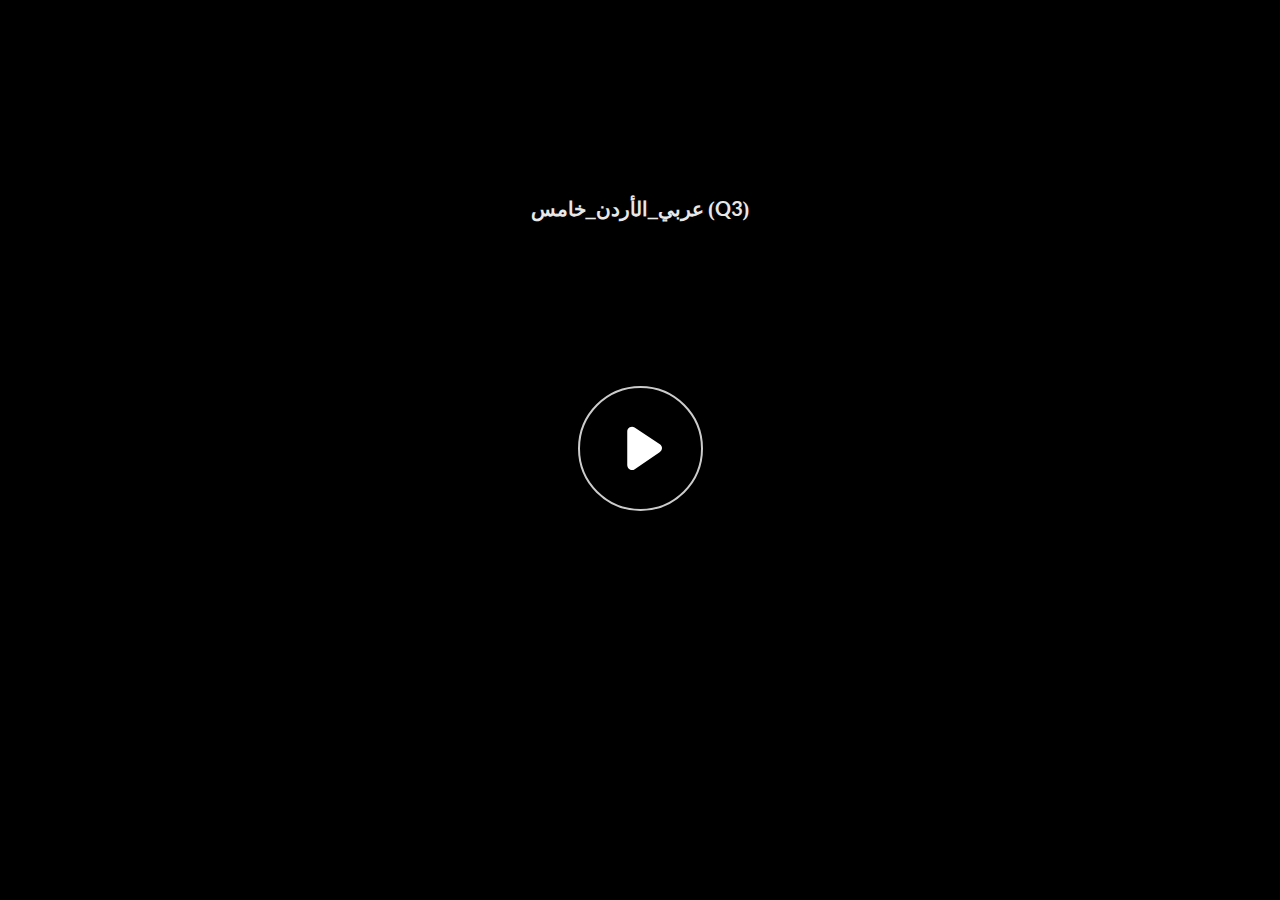
<file: index.html>
﻿<!doctype html>
<html lang="en-US">
<head>
  <meta charset="utf-8">
  <!-- Created using Storyline 360 - http://www.articulate.com  -->
  <!-- version: 3.69.28997.0 -->
  <title>&#1593;&#1585;&#1576;&#1610;_&#1575;&#1604;&#1571;&#1585;&#1583;&#1606;_&#1582;&#1575;&#1605;&#1587; (Q3)</title>
  <meta http-equiv="x-ua-compatible" content="IE=edge"/>
  <meta name="viewport" content="width=device-width,initial-scale=1,user-scalable=no,shrink-to-fit=no,minimal-ui"/>
  <meta name="apple-mobile-web-app-capable" content="yes"/>
  <style>
    html, body { height: 100%; padding: 0; margin: 0 }
    #app { height: 100%; width: 100%; }
  </style>

  <script>
    window.DS = {};
    window.globals = {
      DATA_PATH_BASE: '',
      HAS_FRAME: true,
      HAS_SLIDE: true,

      lmsPresent: false,
      tinCanPresent: false,
      cmi5Present: false,
      aoSupport: false,
      scale: 'noscale',
      captureRc: false,
      browserSize: 'optimal',
      bgColor: '#282828',
      features: 'AccessibleVideo,ConnectionMessages,FullScreenToggle,InsertSvgPicture,LayerPresentAsDialog,MultipleQuizTracking,UpdatedThemeEditor',
      themeName: 'unified',
      preloaderColor: '#FFFFFF',
      suppressAnalytics: false,
      productChannel: 'stable',
      publishSource: 'storyline',
      aid: 'aid|b421d26d-fbc6-42c6-bcc0-f542d4e791cf',
      cid: '2707aed6-4b49-4755-90b6-5f790201bb14',
      playerVersion: '3.69.28997.0',
      publishTimestamp: '2022-12-06T14:17:18.9025159Z',
      maxIosVideoElements: 10,
      connectionSettings: { message: 'You%20are%20offline.%20Trying%20to%20reconnect...', useDarkTheme: false },

      
      parseParams: function(qs) {
        if (window.globals.parsedParams != null) {
          return window.globals.parsedParams;
        }
        qs = (qs || window.location.search.substr(1)).split('+').join(' ');
        var params = {},
            tokens,
            re = /[?&]?([^=]+)=([^&]*)/g;

        while (tokens = re.exec(qs)) {
          params[decodeURIComponent(tokens[1]).trim()] =
            decodeURIComponent(tokens[2]).trim();
        }
        window.globals.parsedParams = params;
        return params;
      }

    };
  </script>
  <script>
    var isIe11 = ('ActiveXObject' in window || window.MSBlobBuilder != null)
      && window.msCrypto != null && !window.ActiveXObject;
    if (isIe11) {
      window.globals.unsupportedBrowser = true;
      document.write(atob('[base64]'));
    }
  </script>
  
  <script>window.THREE = { };</script>
  
</head>
<body style="background: #282828" class="cs-HTML theme-unified">
  <!-- 360 -->
  <script>!function(e){var i=/iPhone/i,o=/iPod/i,n=/iPad/i,t=/(?=.*\bAndroid\b)(?=.*\bMobile\b)/i,d=/Android/i,s=/(?=.*\bAndroid\b)(?=.*\bSD4930UR\b)/i,b=/(?=.*\bAndroid\b)(?=.*\b(?:KFOT|KFTT|KFJWI|KFJWA|KFSOWI|KFTHWI|KFTHWA|KFAPWI|KFAPWA|KFARWI|KFASWI|KFSAWI|KFSAWA)\b)/i,r=/IEMobile/i,h=/(?=.*\bWindows\b)(?=.*\bARM\b)/i,a=/BlackBerry/i,l=/BB10/i,p=/Opera Mini/i,f=/(CriOS|Chrome)(?=.*\bMobile\b)/i,u=/(?=.*\bFirefox\b)(?=.*\bMobile\b)/i,c=new RegExp("(?:Nexus 7|BNTV250|Kindle Fire|Silk|GT-P1000)","i"),w=function(e,i){return e.test(i)},A=function(e){var A=e||navigator.userAgent,v=A.split("[FBAN");if(void 0!==v[1]&&(A=v[0]),this.apple={phone:w(i,A),ipod:w(o,A),tablet:!w(i,A)&&w(n,A),device:w(i,A)||w(o,A)||w(n,A)},this.amazon={phone:w(s,A),tablet:!w(s,A)&&w(b,A),device:w(s,A)||w(b,A)},this.android={phone:w(s,A)||w(t,A),tablet:!w(s,A)&&!w(t,A)&&(w(b,A)||w(d,A)),device:w(s,A)||w(b,A)||w(t,A)||w(d,A)},this.windows={phone:w(r,A),tablet:w(h,A),device:w(r,A)||w(h,A)},this.other={blackberry:w(a,A),blackberry10:w(l,A),opera:w(p,A),firefox:w(u,A),chrome:w(f,A),device:w(a,A)||w(l,A)||w(p,A)||w(u,A)||w(f,A)},this.seven_inch=w(c,A),this.any=this.apple.device||this.android.device||this.windows.device||this.other.device||this.seven_inch,this.phone=this.apple.phone||this.android.phone||this.windows.phone,this.tablet=this.apple.tablet||this.android.tablet||this.windows.tablet,"undefined"==typeof window)return this},v=function(){var e=new A;return e.Class=A,e};"undefined"!=typeof module&&module.exports&&"undefined"==typeof window?module.exports=A:"undefined"!=typeof module&&module.exports&&"undefined"!=typeof window?module.exports=v():"function"==typeof define&&define.amd?define("isMobile",[],e.isMobile=v()):e.isMobile=v()}(this);
    window.isMobile.apple.tablet = window.isMobile.apple.tablet ||
      (navigator.platform === 'MacIntel' && navigator.maxTouchPoints > 1);
    window.isMobile.apple.device = window.isMobile.apple.device || window.isMobile.apple.tablet;
    window.isMobile.tablet = window.isMobile.tablet || window.isMobile.apple.tablet;
    window.isMobile.any = window.isMobile.any || window.isMobile.apple.tablet;
  </script>

  <div id="focus-sink" tabindex="-1"></div>

  <div id="preso"></div>
  <script>
    (function() {

      var classTypes = [ 'desktop', 'mobile', 'phone', 'tablet' ];

      var addDeviceClasses = function(prefix, testObj) {
        var curr, i;
        for (i = 0; i < classTypes.length; i++) {
          curr = classTypes[i];
          if (testObj[curr]) {
            document.body.classList.add(prefix + curr);
          }
        }
      };

      var params = window.globals.parseParams(),
          isDevicePreview = params.devicepreview === '1',
          isPhoneOverride = params.deviceType === 'phone' || (isDevicePreview && params.phone == '1'),
          isTabletOverride = (params.deviceType === 'tablet' || isDevicePreview) && !isPhoneOverride,
          isMobileOverride = isPhoneOverride || isTabletOverride;

      var deviceView = {
        desktop: !window.isMobile.any && !isMobileOverride,
        mobile: window.isMobile.any || isMobileOverride,
        phone: isPhoneOverride || (window.isMobile.phone && !isTabletOverride),
        tablet: isTabletOverride || window.isMobile.tablet
      };

      window.globals.deviceView = deviceView;
      window.isMobile.desktop = !window.isMobile.any;
      window.isMobile.mobile = window.isMobile.any;

      addDeviceClasses('view-', deviceView);

    })();
  </script>
  
  <script src='story_content/user.js' type=text/javascript></script>
  <div class="slide-loader"></div>

  <script>
    var doc = document, loader = doc.body.querySelector('.slide-loader'); [ 1, 2, 3 ].forEach(function(n) { var d = doc.createElement('div'); d.style.backgroundColor = window.globals.preloaderColor; d.classList.add('mobile-loader-dot'); d.classList.add('dot' + n); loader.appendChild(d); });
  </script>

  <div class="mobile-load-title-overlay" style="display: none">
    <div class="mobile-load-title">&#1593;&#1585;&#1576;&#1610;_&#1575;&#1604;&#1571;&#1585;&#1583;&#1606;_&#1582;&#1575;&#1605;&#1587; (Q3)</div>
  </div>

  <div class="mobile-chrome-warning"></div>

  
<style>
  .warn-connection-dialog {
    display: none;
    background: transparent;
    pointer-events: none;
    position: fixed;
    left: 0;
    top: 0;
    width: 100%;
    height: 100%;
    z-index: 999;
  }

  .warn-connection-content {
    border-radius: 4px;
    background: white;
    border: 1px solid #E7E7E7;
    color: #333333;
    box-shadow: 0 2px 4px rgba(0, 0, 0, 0.25);
    transition: all 150ms ease-out;
    position: absolute;
    white-space: nowrap;
  }

  .view-phone.is-landscape .warn-connection-content {
    left: 23px;
    bottom: 23px;
  }

  .view-tablet.is-landscape .warn-connection-content {
    left: 50%;
    top: 20px;
    transform: translateX(-50%);
  }

  .is-portrait .warn-connection-content {
    transform: translate(-50%, calc(-100% - 15px));
  }

  .warn-connection-content p {
    display: inline-block;
    margin: 0 8px 0 0;
    line-height: 33px;
    font-size: 11px;
  }

  .warn-connection-content svg {
    position: relative;
    vertical-align: middle;
    margin: 0 2px 2px 8px;
  }

  .view-desktop .warn-connection-content {
    left: 1.5em;
    bottom: 1.5em;
  }

  .view-desktop .warn-connection-content p {
    font-size: 1.1em;
  }

  .is-offline .warn-connection-dialog {
    display: block;
  }

  .is-offline .cs-panel * {
    pointer-events: none !important;
  }

  .is-offline .cs-panel {
    pointer-events: all !important;
  }

  .is-offline #nav-controls * {
    pointer-events: none !important;
  }

  .is-offline #nav-controls {
    pointer-events: all !important;
  }
</style>

<div class="warn-connection-dialog">
  <div class="warn-connection-content">
    <svg width="17" height="15" viewBox="0 0 17 15" xmlns="http://www.w3.org/2000/svg">
      <path fill="#8F0000" stroke="white" d="M16.07,12.98 L15.88,12.23 L9.51,1.21 C8.97,0.26,7.6,0.26,7.06,1.21 L0.69,12.23 C0.15,13.16,0.81,14.36,1.91,14.36 H14.65 C15.47,14.36,16.05,13.7,16.07,12.98 Z"/>
      <path fill="white" stroke="white" d="M8.58,5.5 C8.35,5.28,8.5,5.35,8.21,5.32 C8.09,5.35,7.97,5.49,7.96,5.67 C7.97,5.79,7.98,5.92,7.98,6.04 L7.98,6.04 C7.99,6.17,8,6.31,8.01,6.43 L8.01,6.44 C8.03,6.92,8.06,7.41,8.09,7.9 L8.09,7.9 C8.12,8.39,8.14,8.88,8.17,9.37 C8.17,9.39,8.18,9.42,8.2,9.44 C8.23,9.46,8.25,9.47,8.28,9.47 C8.31,9.47,8.34,9.46,8.35,9.44 C8.37,9.43,8.38,9.4,8.39,9.35 L8.39,9.34 C8.39,9.24,8.4,9.15,8.4,9.05 L8.4,9.05 C8.41,8.96,8.41,8.86,8.42,8.75 C8.43,8.44,8.45,8.12,8.47,7.81 L8.47,7.81 C8.49,7.49,8.51,7.18,8.53,6.87 C8.55,6.46,8.56,6.05,8.59,5.64 L8.6,5.62 C8.6,5.57,8.59,5.53,8.58,5.5 L8.21,5.32 Z"/>
      <circle fill="white" stroke="white" cx="8.3" cy="11.35" r="0.3"/>
    </svg>
    <p>You are offline. Trying to reconnect...</p>
  </div>
</div>

<script>
  (function() {
    window.DS.connection = {
      warningShown: false,
      assets: {},
      loadingAssetGroup: false,
      retryDelay: 500
    };

    // @TODO this is POC code and can be cleaned up a bit more if we move forward
    // with the feature



    // The `window.globals.features` variable must be set in `webpack.dev.config` when testing locally - it is not enough
    // to have it in the data - but it must be set there as well.
    var useConnectionMessages = window.AbortController != null &&
      window.location.protocol != 'file:' &&
      window.globals.features.indexOf('ConnectionMessages') != -1;

    window.DS.connection.useConnectionMessages = useConnectionMessages

    var assetCount = 0;
    var checkLoadedId;
    var connectionSettings = window.globals.connectionSettings;

    if (useConnectionMessages && connectionSettings != null) {
      var contentEl = document.querySelector('.warn-connection-content');
      var messageEl = contentEl.querySelector('p')

      if (connectionSettings.useDarkTheme) {
        contentEl.style.borderColor = '#BABBBA';
        contentEl.style.backgroundColor = '#282828';
        contentEl.style.color = '#FFFFFF';
      }

      if (connectionSettings.message != null) {
        messageEl.textContent = window.decodeURIComponent(connectionSettings.message);
      }
    }

    function checkAssetsReady() {
      for (var i in DS.connection.assets) {
        if (!DS.connection.assets[i].success) {
          return false;
        }
      }
      return true;
    }

    function stopAssetGroup() {
      if (!useConnectionMessages) { return; }

      assetCount = 0;

      DS.connection.oldAssetGroup = DS.connection.assets;
      DS.connection.assets = {};
      DS.connection.loadingAssetGroup = false;
      clearInterval(checkLoadedId);
    }

    function startAssetGroup() {
      if (!useConnectionMessages) { return; }
      var ticks = 0;
      clearInterval(checkLoadedId);
      checkLoadedId = setInterval(function() {
        var loaded = 0;
        if (assetCount === 0 && loaded === 0) {
          clearInterval(checkLoadedId);
          return;
        }

        for (var i in DS.connection.assets) {
          if (DS.connection.assets[i].success) {
            loaded++;
          }
        }

        if (assetCount === loaded && checkAssetsReady()) {
          for (var i in DS.connection.assets) {
            if (DS.connection.assets[i].action) {
              DS.connection.assets[i].action();
            }
          }
          hideWarning();
          stopAssetGroup();
        }
      }, 100)
    }

    function requiredAsset(url, action, retry, type) {
      if (!useConnectionMessages) { return; }
      if (DS.connection.assets[url]) { return; }

      DS.connection.assets[url] = {
        success: false, action: action, retry: retry, type: type
      };
      assetCount = Object.keys(DS.connection.assets).length;
      if (!DS.connection.loadingAssetGroup) {
        startAssetGroup();
      }
      DS.connection.loadingAssetGroup = true;
    }

    function assetLoaded(url) {
      if (!useConnectionMessages) { return; }
      if (DS.connection.assets[url]) {
        DS.connection.assets[url].success = true;
      }
    }

    function assetFailed(url) {
      if (!useConnectionMessages) { return; }
      if (!DS.connection.assets[url]) {
        if (/\.js$/.test(url)) {
          setTimeout(function() {
            if (DS.connection.lastSlideLoaded != null) {
              DS.connection.lastSlideLoaded();
            }
          }, DS.connection.retryDelay);
        }
        return;
      }
      if (!DS.connection.warningShown) { showWarning(); }
      if (DS.connection.assets[url].retry) {
        setTimeout(function() {
          if (!DS.connection.assets[url].success) {
            DS.connection.assets[url].retry()
          }
        }, DS.connection.retryDelay);
      }
    }

    function hideWarning() {
      document.body.classList.remove('is-offline');
      DS.connection.warningShown = false;
    }
    DS.connection.hideWarning = hideWarning

    function showWarning(btn) {
      document.body.classList.add('is-offline')
      DS.connection.warningShown = true;
      updateWarningPosition();
    }

    function updateWarningPosition() {
      if (!DS.connection.warningShown) {
        return;
      }

      var isPortrait = document.body.classList.contains('is-portrait');
      var warningEl = document.querySelector('.warn-connection-content');

      if (isPortrait) {
        var slide = document.querySelector('.primary-slide');
        var slideRect = slide.getBoundingClientRect();

        warningEl.style.top = `${slideRect.top}px`
        warningEl.style.left = `${slideRect.left + slideRect.width / 2}px`
      } else {
        warningEl.style.top = null;
        warningEl.style.left = null;
      }

      window.requestAnimationFrame(updateWarningPosition);
    }

    // these will all be noops if the feature flag isn't set in
    // the data and `window.globals.features`
    DS.connection.requiredAsset = requiredAsset;
    DS.connection.assetLoaded = assetLoaded;
    DS.connection.assetFailed = assetFailed;
    DS.connection.stopAssetGroup = stopAssetGroup;
    DS.connection.startAssetGroup = startAssetGroup;
  })();
</script>


  <script>
    
    if (window.autoSpider && window.vInterfaceObject) {
      document.querySelector('.mobile-load-title-overlay').style.display = 'none';
    }
  </script>

  

  <link rel="stylesheet" href="html5/data/css/output.min.css" data-noprefix/>
</body>
<script src="html5/lib/scripts/bootstrapper.min.js"></script>
</html>
</file>
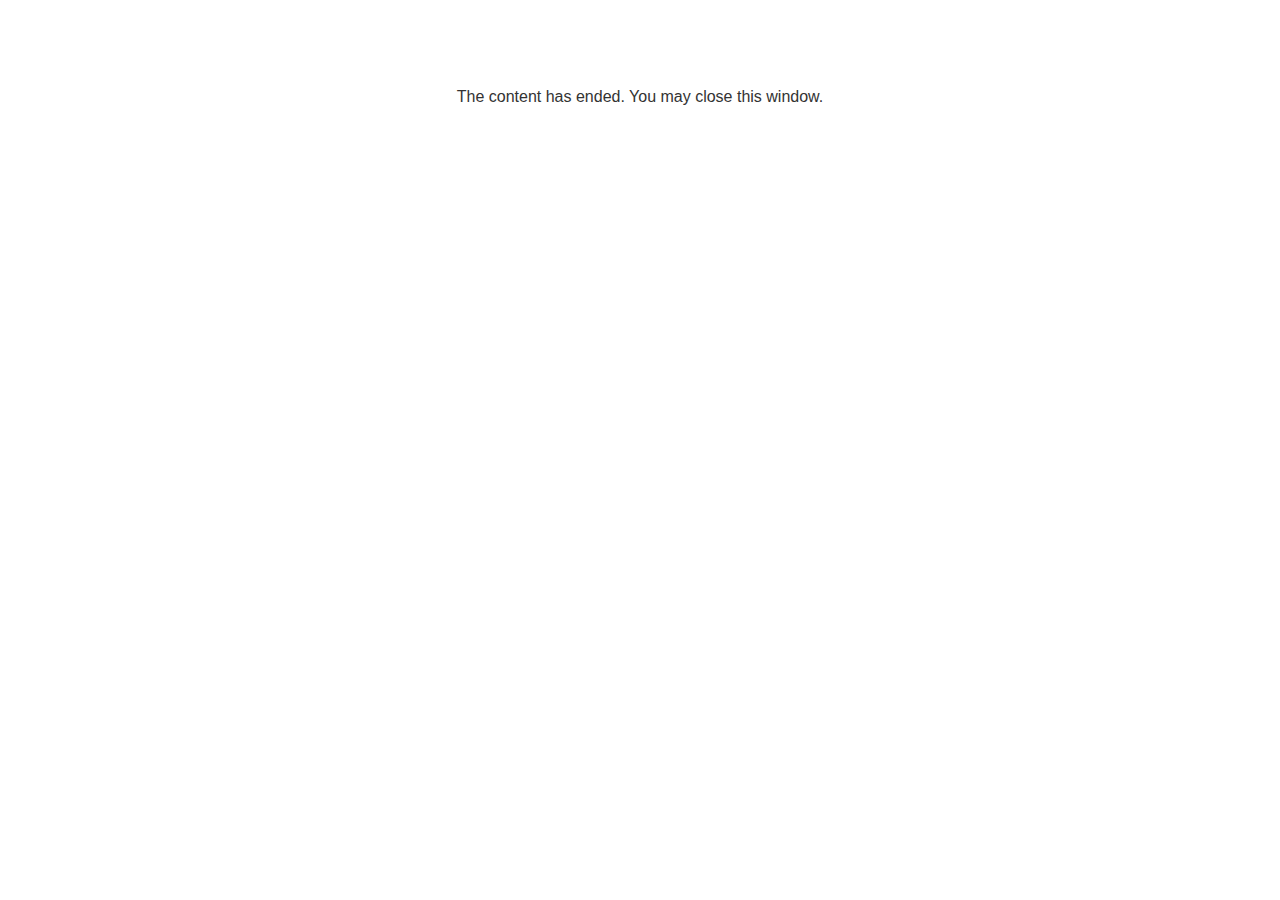
<file: lms/goodbye.html>
<!doctype html>
<html>
<body style="background-color: #ffffff;">

<p role="alert" style="color: #333333;font-family: Lato, articulate, tahoma, arial;font-size: medium;text-align: center;">
<br><br><br><br>
The content has ended. You may close this window.
</p>

</body>
</html>
</file>
<file: html5/data/css/output.min.css>
@font-face {
  font-family: 'LatoBold Charset1_ Bold076EAF02';
  src: url('[data-uri]');
  font-style: normal;
  font-weight: normal;
}
@font-face {
  font-family: 'Lato Charset1_ 5pTLWoqqEF81578C';
  src: url('[data-uri]');
  font-style: normal;
  font-weight: normal;
}
@font-face {
  font-family: 'Dubai Charset1_ 5uNOXj69D89839E';
  src: url('[data-uri]');
  font-style: normal;
  font-weight: normal;
}
@font-face {
  font-family: 'DubaiBold Charset1_Bold1CC80B4C';
  src: url('[data-uri]');
  font-style: normal;
  font-weight: normal;
}
@font-face {
  font-family: 'Dubai Charset0_v8wz5Y8k741D6E07';
  src: url('[data-uri]');
  font-style: normal;
  font-weight: normal;
}
@font-face {
  font-family: 'DubaiBold Charset0_BoldD2773439';
  src: url('[data-uri]');
  font-style: normal;
  font-weight: normal;
}
.cs-HTML {
  background: rgba(40, 40, 40, 1);
}
.cs-npnxnanbnsnfns00000000001 .cs-infopanel  {
  box-shadow: 0 1px 0 rgba(0, 0, 0, 0);
  background: rgba(255, 255, 255, 1);
}
.cs-npnxnanbnsnfns00000000001 .cs-infopanel .cs-link {
  color: rgba(186, 187, 186, 1);
}
.cs-npnxnanbnsnfns00000000001 .cs-infopanel .cs-link:hover {
  color: rgba(255, 255, 255, 1);
}
.cs-npnxnanbnsnfns00000000001 .cs-infopanel .cs-name {
  color: rgba(68, 68, 68, 1);
}
.cs-npnxnanbnsnfns00000000001 .cs-infopanel .cs-title {
  color: rgba(153, 153, 153, 1);
}
.cs-npnxnanbnsnfns00000000001 .cs-infopanelpopup  {
  box-shadow: 0 1px 0 rgba(0, 0, 0, 0);
  background: rgba(0, 0, 0, 0);
}
.cs-npnxnanbnsnfns00000000001 .cs-infopanelpopup .cs-link {
  color: rgba(255, 0, 0, 1);
}
.cs-npnxnanbnsnfns00000000001 .cs-infopanelpopup .cs-link:hover {
  color: rgba(255, 255, 255, 1);
}
.cs-npnxnanbnsnfns00000000001 .cs-infopanelpopup .cs-name {
  color: rgba(255, 255, 255, 1);
}
.cs-npnxnanbnsnfns00000000001 .cs-infopanelpopup .cs-bio {
  color: rgba(186, 187, 186, 1);
}
.cs-npnxnanbnsnfns00000000001 .cs-timer  {
  color: rgba(186, 187, 186, 1);
}
.cs-npnxnanbnsnfns00000000001 .cs-duration stop:first-child {
  stop-color: rgba(60, 60, 60, 1);
}
.cs-npnxnanbnsnfns00000000001 .cs-duration stop:last-child {
  stop-color: rgba(60, 60, 60, 1);
}
.cs-npnxnanbnsnfns00000000001 .cs-elapsed stop:first-child {
  stop-color: rgba(254, 227, 71, 1);
}
.cs-npnxnanbnsnfns00000000001 .cs-elapsed stop:last-child {
  stop-color: rgba(254, 227, 71, 1);
}
.cs-npnxnanbnsnfns00000000001 .cs-timer .cs-pie .cs-innerstroke {
  stroke: rgba(199, 199, 199, 1);
}
.cs-npnxnanbnsnfns00000000001 .cs-timer .cs-pie .cs-innerborder {
  stroke: rgba(255, 255, 255, 1);
}
.cs-npnxnanbnsnfns00000000001 .cs-window  {
  box-shadow: 0 8px 5px rgba(0, 0, 0, 0.2);
  border-color: rgba(49, 99, 0, 0);
  background: rgba(33, 33, 33, 1);
  color: rgba(248, 248, 248, 1);
}
.cs-npnxnanbnsnfns00000000001 .cs-window .cs-diva {
  border-color: rgba(78, 78, 78, 1);
}
.cs-npnxnanbnsnfns00000000001 .cs-window .cs-divb {
  border-color: rgba(78, 78, 78, 0);
}
.cs-npnxnanbnsnfns00000000001 .cs-editor .cs-editor-slide {
  color: rgba(226, 226, 226, 1);
}
.cs-npnxnanbnsnfns00000000001 .cs-editor .cs-editor-html {
  color: rgba(186, 187, 186, 1);
}
.cs-npnxnanbnsnfns00000000001 .cs-editor .cs-editor-button {
  text-shadow: 0 1px 0 rgba(0, 0, 0, 0);
  color: rgba(255, 255, 255, 1);
  border-color: rgba(211, 211, 211, 1);
  background: rgba(34, 34, 34, 1);
}
.cs-npnxnanbnsnfns00000000001 .cs-editor .cs-editor-button:hover {
  background: rgba(68, 68, 68, 1);
}
.cs-npnxnanbnsnfns00000000001 .cs-editor .cs-editor-button:active {
  background: rgba(68, 68, 68, 1);
}
.cs-npnxnanbnsnfns00000000001 .cs-listitem  {
  color: rgba(186, 187, 186, 1);
  border-color: none;
  border: 1px solid transparent;
}
.cs-npnxnanbnsnfns00000000001 .cs-listitem:hover {
  background: rgba(255, 255, 255, 0.06);
  border-color: rgba(108, 108, 108, 1) !important;
  border-width: 1px;
  border-radius: 2px;
  border-style: solid;
  box-sizing: border-box;
}
.cs-npnxnanbnsnfns00000000001 .cs-listitem.hover {
  background: rgba(255, 255, 255, 0.06);
  border-color: rgba(108, 108, 108, 1) !important;
  border-width: 1px;
  border-radius: 2px;
  border-style: solid;
  box-sizing: border-box;
}
.cs-npnxnanbnsnfns00000000001 .cs-glossary  {
  color: rgba(186, 187, 186, 1);
}
.cs-npnxnanbnsnfns00000000001 .cs-glossary .cs-scrolling-panel {
  background: rgba(0, 0, 0, 0);
}
.cs-npnxnanbnsnfns00000000001 .cs-glossary .cs-term.cs-selected .cs-choice-list-trigger {
  color: rgba(255, 255, 255, 1);
  background: rgba(255, 255, 255, 1);
}
.cs-npnxnanbnsnfns00000000001 .cs-glossary .cs-term.cs-selected .cs-choice-list-trigger:focus {
  color: rgba(255, 255, 255, 1);
  background: rgba(255, 255, 255, 1);
}
.cs-npnxnanbnsnfns00000000001 .cs-glossary .cs-term:hover .cs-choice-list-trigger {
  background: rgba(186, 187, 186, 1);
}
.cs-npnxnanbnsnfns00000000001 .cs-glossary .cs-term.hover .cs-choice-list-trigger {
  background: rgba(186, 187, 186, 1);
}
.cs-npnxnanbnsnfns00000000001 .cs-glossary .cs-term .cs-choice-list-trigger:focus {
  background: rgba(186, 187, 186, 1);
}
.cs-npnxnanbnsnfns00000000001 .cs-glossary .cs-diva {
  border-color: rgba(0, 0, 0, 0);
}
.cs-npnxnanbnsnfns00000000001 .cs-glossary .cs-divb {
  border-color: rgba(0, 0, 0, 0);
}
.cs-npnxnanbnsnfns00000000001 .cs-glossary .cs-divc {
  border-color: rgba(0, 0, 0, 0);
}
.cs-npnxnanbnsnfns00000000001 .cs-glossary .cs-heading {
  color: rgba(248, 248, 248, 1);
  font-weight: 700;
}
.note-content p span {
  color: rgba(186, 187, 186, 1);
  line-height: 1.4em;
  font-size: 103.769%;
}
.cs-npnxnanbnsnfns00000000001 .cs-resource .cs-separator {
  border-color: rgba(0, 0, 0, 0);
}
.cs-npnxnanbnsnfns00000000001 .cs-outline  {
  color: rgba(45, 45, 45, 1);
}
.cs-npnxnanbnsnfns00000000001 .cs-outline .cs-diva {
  border-color: rgba(0, 0, 0, 0);
}
.cs-npnxnanbnsnfns00000000001 .cs-outline .cs-divb {
  border-color: rgba(0, 0, 0, 0);
}
.cs-npnxnanbnsnfns00000000001 .cs-outline .cs-divc {
  border-color: rgba(0, 0, 0, 0);
}
.cs-npnxnanbnsnfns00000000001 .cs-outline .cs-search-filter:hover {
  color: rgba(0, 0, 0, 0);
}
.cs-npnxnanbnsnfns00000000001 .cs-outline .cs-search-filter.hover {
  color: rgba(0, 0, 0, 0);
}
.cs-npnxnanbnsnfns00000000001 .cs-transcript  {
  color: rgba(255, 255, 255, 1);
}
.cs-npnxnanbnsnfns00000000001 .cs-transcript .cs-div {
  border-color: rgba(0, 0, 0, 0);
}
.cs-npnxnanbnsnfns00000000001 .cs-tabs:not(.topmenu-item) {
  color: rgba(248, 248, 248, 1);
}
.cs-npnxnanbnsnfns00000000001 .cs-tabs .cs-inner-button:not(.topmenu-item) {
  text-shadow: 0 1px 0 rgba(0, 0, 0, 0);
}
.cs-npnxnanbnsnfns00000000001 .cs-tabs:hover:not(.topmenu-item) {
  color: rgba(248, 248, 248, 1);
}
.cs-npnxnanbnsnfns00000000001 .cs-tabs.cs-selected {
  background: rgba(0, 0, 0, 0);
  color: rgba(248, 248, 248, 1);
}
.cs-npnxnanbnsnfns00000000001 .cs-seekcontrol  {
  background: rgba(0, 0, 0, 0);
  border-color: rgba(0, 0, 0, 0);
}
.cs-npnxnanbnsnfns00000000001 .cs-seekcontrol .cs-button:hover .cs-icon {
  fill: rgba(255, 255, 255, 1);
}
.cs-npnxnanbnsnfns00000000001 .cs-seekcontrol .cs-button.hover .cs-icon {
  fill: rgba(255, 255, 255, 1);
}
.cs-npnxnanbnsnfns00000000001 .cs-seekcontrol .cs-button .cs-icon-shadow {
  fill: rgba(0, 0, 0, 0);
}
.cs-npnxnanbnsnfns00000000001 .cs-seekcontrol .cs-button .cs-icon {
  fill: rgba(180, 180, 180, 1);
}
.cs-npnxnanbnsnfns00000000001 .cs-seekcontrol .cs-seek .cs-fill {
  background: rgba(255, 255, 255, 0.6);
}
.cs-npnxnanbnsnfns00000000001 .cs-seekcontrol .cs-seek {
  background: rgba(108, 108, 108, 1);
  border-color: rgba(0, 0, 0, 0);
}
.cs-npnxnanbnsnfns00000000001 .cs-searchinput .cs-input {
  color: rgba(186, 187, 186, 1);
  border-color: rgba(0, 0, 0, 0);
  background: rgba(255, 255, 255, 0.06);
}
.cs-npnxnanbnsnfns00000000001 .cs-searchinput .cs-input:focus {
  color: rgba(248, 248, 248, 1);
  background: rgba(41, 41, 41, 1);
}
.cs-npnxnanbnsnfns00000000001 .cs-searchinput .cs-input:hover {
  box-shadow: inset 0 0 1px 0 rgba(69, 126, 19, 0);
}
.cs-npnxnanbnsnfns00000000001 .cs-searchinput .cs-input.hover {
  box-shadow: inset 0 0 1px 0 rgba(69, 126, 19, 0);
}
.cs-npnxnanbnsnfns00000000001 .cs-searchinput .cs-button .cs-icon {
  fill: rgba(186, 187, 186, 1);
}
.cs-npnxnanbnsnfns00000000001 .cs-searchinput .cs-button:hover {
  fill: rgba(63, 133, 0, 1);
}
.cs-npnxnanbnsnfns00000000001 .cs-searchinput .cs-button.hover {
  fill: rgba(63, 133, 0, 1);
}
.cs-npnxnanbnsnfns00000000001 .cs-menu  {
  box-shadow: 0 1px 0 rgba(0, 0, 0, 0);
  background: rgba(33, 33, 33, 1);
}
.cs-npnxnanbnsnfns00000000001 .cs-topmenu-item.active .cs-tab {
  background: rgba(33, 33, 33, 1);
}
.cs-npnxnanbnsnfns00000000001 .cs-logo  {
  box-shadow: 0 1px 0 rgba(37, 75, 0, 1);
  background: rgba(255, 255, 255, 0);
}
.cs-npnxnanbnsnfns00000000001 .cs-checkbox  {
  color: rgba(255, 255, 255, 1);
}
.cs-npnxnanbnsnfns00000000001 .cs-checkbox:hover {
  border-color: rgba(175, 221, 130, 1);
}
.cs-npnxnanbnsnfns00000000001 .cs-checkbox.hover {
  border-color: rgba(175, 221, 130, 1);
}
.cs-npnxnanbnsnfns00000000001 .cs-checkbox .cs-box {
  color: rgba(255, 255, 255, 1);
  border-color: rgba(42, 83, 0, 1);
}
.cs-npnxnanbnsnfns00000000001 .cs-checkbox .cs-box:checked::after {
  color: rgba(43, 196, 0, 1);
}
.cs-npnxnanbnsnfns00000000001 .cs-button  {
  text-shadow: 0 1px 0 rgba(0, 0, 0, 0);
  color: rgba(186, 187, 186, 1);
  border-color: rgba(0, 0, 0, 0);
  background: rgba(0, 0, 0, 0);
  box-shadow: 0 1px 0 rgba(0, 0, 0, 0);
}
.cs-npnxnanbnsnfns00000000001 .cs-button .cs-icon {
  fill: rgba(186, 187, 186, 1);
}
.cs-npnxnanbnsnfns00000000001 .cs-button .cs-icon-shadow {
  fill: rgba(0, 0, 0, 0);
}
.cs-npnxnanbnsnfns00000000001 .cs-button:hover {
  background: rgba(248, 248, 248, 1);
}
.cs-npnxnanbnsnfns00000000001 .cs-button.hover {
  background: rgba(248, 248, 248, 1);
}
.cs-npnxnanbnsnfns00000000001 .cs-button:active {
  background: rgba(0, 0, 0, 0);
}
.cs-npnxnanbnsnfns00000000001 .cs-button.cs-disabled:hover {
  background: rgba(0, 0, 0, 0);
}
.cs-npnxnanbnsnfns00000000001 .cs-button.cs-disabled.hover {
  background: rgba(0, 0, 0, 0);
}
.cs-npnxnanbnsnfns00000000001 .cs-button.cs-disabled:active {
  background: rgba(0, 0, 0, 0);
}
.cs-npnxnanbnsnfns00000000001 .cs-button.cs-volume:hover {
  background: rgba(0, 0, 0, 0);
}
.cs-npnxnanbnsnfns00000000001 .cs-button.cs-volume.hover {
  background: rgba(0, 0, 0, 0);
}
.cs-npnxnanbnsnfns00000000001 .cs-button.cs-volume:active {
  background: rgba(0, 0, 0, 0);
}
.cs-npnxnanbnsnfns00000000001.cs-base  {
  color: rgba(186, 187, 186, 1);
  border-color: rgba(40, 40, 40, 1);
  background: rgba(40, 40, 40, 1);
}
.cs-npnxnanbnsnfns00000000001.cs-base .cs-separator .cs-diva {
  background: rgba(69, 69, 69, 1);
}
.cs-npnxnanbnsnfns00000000001.cs-base .cs-separator .cs-divb {
  background: rgba(0, 0, 0, 0);
}
.cs-npnxnanbnsnfns00000000001.cs-base .cs-topmenu-item.active .cs-tab {
  border-color: rgba(69, 69, 69, 1);
}
.cs-npnxnanbnsnfns00000000001.cs-base .cs-topmenu-item.active .cs-panel {
  border-color: rgba(69, 69, 69, 1);
}
.cs-npnxnanbnsnfns00000000001.cs-base .cs-left {
  background: rgba(33, 33, 33, 1);
}
.cs-npnxnanbnsnfns00000000001.cs-base .cs-area-primary .cs-slide-container {
  background: rgba(40, 40, 40, 1);
}
.cs-npnxnanbnsnfns00000000001.cs-base.cs-custom-theme .cs-brandhighlight-bg {
  background: rgba(79, 189, 244, 1) !important;
}
.cs-npnxnanbnsnfns00000000001.cs-base.cs-custom-theme .cs-brandhighlight-secondary-bg {
  background: rgba(255, 255, 255, 1) !important;
}
.cs-npnxnanbnsnfns00000000001.cs-base.cs-custom-theme .cs-brandhighlight-border {
  border-color: rgba(79, 189, 244, 1) !important;
}
.cs-npnxnanbnsnfns00000000001.cs-base.cs-custom-theme .cs-brandhighlight-text {
  color: rgba(79, 189, 244, 1) !important;
}
.cs-npnxnanbnsnfns00000000001.cs-base.cs-custom-theme .cs-brandhighlight-fill {
  fill: rgba(79, 189, 244, 1) !important;
}
.cs-npnxnanbnsnfns00000000001.cs-base.cs-custom-theme .cs-listitem.cs-selected {
  background-color: rgba(255, 255, 255, 0.06) !important;
}
.cs-npnxnanbnsnfns00000000001 .cs-volume::-moz-range-thumb {
  border-color: rgba(43, 85, 0, 1);
  box-shadow: inset 0 0 1px 0 rgba(43, 85, 0, 1);
  background: rgba(255, 255, 255, 1);
}
.cs-npnxnanbnsnfns00000000001 .cs-volume::-ms-thumb {
  border-color: rgba(43, 85, 0, 1);
  box-shadow: inset 0 0 1px 0 rgba(43, 85, 0, 1);
  background: rgba(255, 255, 255, 1);
}
.cs-npnxnanbnsnfns00000000001 .cs-volume::-webkit-slider-thumb {
  border-color: rgba(43, 85, 0, 1);
  box-shadow: inset 0 0 1px 0 rgba(43, 85, 0, 1);
  background: rgba(255, 255, 255, 1);
}
.cs-npnxnanbnsnfns00000000001 .cs-volume::-moz-range-track {
  border-color: rgba(66, 140, 1, 1);
  background: rgba(108, 108, 108, 1);
}
.cs-npnxnanbnsnfns00000000001 .cs-volume::-ms-track {
  border-color: rgba(66, 140, 1, 1);
  background: rgba(108, 108, 108, 1);
}
.cs-npnxnanbnsnfns00000000001 .cs-volume::-webkit-slider-runnable-track {
  border-color: rgba(66, 140, 1, 1);
  background: rgba(108, 108, 108, 1);
}
body.show-focus .tab-focus-box {
  box-shadow: 0 0 0 1px rgba(255, 255, 0, 1), 0 0 0 3px rgba(0, 32, 96, 1), 0 0 5px 5px rgba(255, 255, 0, 1);
  border-color: transparent;
  outline: 2px transparent solid;
}
.skipnav {
  box-shadow: 0 0 0 1px rgba(255, 255, 0, 1), 0 0 0 3px rgba(0, 32, 96, 1), 0 0 5px 5px rgba(255, 255, 0, 1);
  border-color: transparent;
  outline: 2px transparent solid;
}
.cs-npnxnanbnsnfns00000000001 .cs-listitem:hover {
  color: none;
}
.cs-npnxnanbnsnfns00000000001 .cs-listitem.hover {
  color: none;
}
.cs-npnxnanbnsnfns00000000001 .cs-listitem.cs-viewed {
  color: #BABBBA;
}
.cs-npnxnanbnsnfns00000000001 .cs-listitem {
  color: #BABBBA;
}
.cs-npnxnanbnsnfns00000000001 .cs-listitem:hover .cs-icon-carrot * {
  fill: none;
}
.cs-npnxnanbnsnfns00000000001 .cs-listitem.hover .cs-icon-carrot * {
  fill: none;
}
.cs-npnxnanbnsnfns00000000001 .cs-listitem .cs-icon-carrot {
  color: none;
  top: calc(3px);
}
.cs-npnxnanbnsnfns00000000001 .cs-listitem .cs-icon-carrot .cs-shadow {
  color: #F8F8F8;
}
.cs-npnxnanbnsnfns00000000001 .item-collapsible .is-scene {
  color: #F8F8F8 !important;
  font-weight: 700;
}
.cs-npnxnanbnsnfns00000000001 .is-scene .cs-icon-carrot * {
  color: #F8F8F8 !important;
  font-weight: 700;
}
.cs-npnxnanbnsnfns00000000001 .is-scene:not(.outline-links-collapse) > a {
  color: #F8F8F8;
}
.cs-npnxnanbnsnfns00000000001 .is-scene:not(.outline-links-collapse) .cs-icon-carrot * {
  fill: none !important;
  color: #F8F8F8 !important;
}
.cs-npnxnanbnsnfns00000000001 .tabs, .cs-npnxnanbnsnfns00000000001 .cs-logo {
  border-bottom: 1px solid rgba(108, 108, 108, 1);
}
.cs-npnxnanbnsnfns00000000001 .area-secondary-wrapper:after {
  background-image: url('[data-uri]');
  background-size: 100%;
}
.cs-npnxnanbnsnfns00000000001 .panel-footer {
  background: #212121;
}
.cs-npnxnanbnsnfns00000000001 #outline-search {
  background: rgba(255, 255, 255, 0.06);
  border-color: rgba(108, 108, 108, 1);
  border-width: 1px;
  border-style: solid;
}
.cs-npnxnanbnsnfns00000000001 .topmenu-panel #outline-search {
  background: #545454;
}
.cs-npnxnanbnsnfns00000000001 .search-icon circle, .cs-npnxnanbnsnfns00000000001 .search-icon path {
  stroke: #BABBBA;
}
.cs-npnxnanbnsnfns00000000001 #outline-search input[type   =search] {
  color: #F8F8F8;
}
.cs-npnxnanbnsnfns00000000001 #outline-search ::-webkit-input-placeholder {
  color: #BABBBA !important;
}
.cs-npnxnanbnsnfns00000000001 #outline-search :-ms-input-placeholder {
  color: #BABBBA !important;
}
.cs-npnxnanbnsnfns00000000001 #outline-search ::-moz-placeholder {
  color: #BABBBA !important;
  opacity: 1;
}
.cs-npnxnanbnsnfns00000000001 .cs-topmenu-item.active, body:not(.is-touchable-tablet) .cs-npnxnanbnsnfns00000000001 .cs-topmenu-item:hover {
  color: #F8F8F8;
}
.cs-npnxnanbnsnfns00000000001 .cs-topmenu-item.button-tapped {
  color: #F8F8F8;
}
.cs-npnxnanbnsnfns00000000001 .cs-topmenu-item.active .cs-tab, .cs-npnxnanbnsnfns00000000001 .cs-topmenu-item .cs-tab {
  background: transparent !important;
  border: none !important;
}
.cs-npnxnanbnsnfns00000000001 .top-tabs-drop-icon div {
  background: #BABBBA;
}
.cs-npnxnanbnsnfns00000000001 .cs-panel.topmenu-panel .panel-content, .cs-npnxnanbnsnfns00000000001 .top-tabs-drop {
  background: #212121;
}
.cs-npnxnanbnsnfns00000000001 .cs-topmenu-item.active .cs-panel {
  background: #212121;
}
.cs-npnxnanbnsnfns00000000001 .cs-menu.topmenu-panel, .cs-npnxnanbnsnfns00000000001 .top-tabs-drop {
  border: 1px solid rgba(69, 69, 69, 1) !important;
  border-radius: 3px;
}
.cs-npnxnanbnsnfns00000000001 .resources .resources-list a:hover {
  background: rgba(255, 255, 255, 0.06);
}
body:not(.is-touchable-tablet) .cs-npnxnanbnsnfns00000000001 .resources .resources-list a:hover {
  background: rgba(255, 255, 255, 0.06);
}
.cs-npnxnanbnsnfns00000000001 .resources .resources-list a.hover {
  background: rgba(255, 255, 255, 0.06);
}
body:not(.is-touchable-tablet) .cs-npnxnanbnsnfns00000000001 .resources .resources-list a.hover {
  background: rgba(255, 255, 255, 0.06);
}
.cs-npnxnanbnsnfns00000000001 .resources .resources-list a.button-tapped {
  background: rgba(255, 255, 255, 0.06);
}
.cs-npnxnanbnsnfns00000000001 .cs-icon path, .cs-npnxnanbnsnfns00000000001 .cs-icon rect, .cs-npnxnanbnsnfns00000000001 .cs-icon polygon, .cs-npnxnanbnsnfns00000000001 .menu-icon-wrapper.menu-icon-wrapper-hover path {
  fill: #BABBBA;
}
.cs-npnxnanbnsnfns00000000001 .cs-icon .icon-stroke-only {
  fill: none !important;
  stroke: #BABBBA !important;
}
body:not(.is-touchable-tablet) .cs-npnxnanbnsnfns00000000001 .cs-button:hover .cs-icon path, body:not(.is-touchable-tablet) .cs-npnxnanbnsnfns00000000001 .cs-button:hover .cs-icon rect, body:not(.is-touchable-tablet) .cs-npnxnanbnsnfns00000000001 .cs-button:hover .cs-icon polygon {
  fill: #F8F8F8;
}
body:not(.is-touchable-tablet) .cs-npnxnanbnsnfns00000000001 .cs-tabs:hover .search-icon circle, body:not(.is-touchable-tablet) .cs-npnxnanbnsnfns00000000001 .cs-tabs:hover .search-icon path {
  stroke: #F8F8F8;
}
.cs-npnxnanbnsnfns00000000001 .cs-button.button-tapped .cs-icon path, .cs-npnxnanbnsnfns00000000001 .cs-button.button-tapped .cs-icon rect, .cs-npnxnanbnsnfns00000000001 .cs-button.button-tapped .cs-icon polygon {
  fill: #F8F8F8;
}
body:not(.is-touchable-tablet) .cs-npnxnanbnsnfns00000000001 .cs-button:hover .cs-icon .icon-stroke-only {
  fill: none !important;
  stroke: #F8F8F8 !important;
}
.cs-npnxnanbnsnfns00000000001 .cs-button:button-tapped .cs-icon .icon-stroke-only {
  fill: none !important;
  stroke: #F8F8F8 !important;
}
.cs-npnxnanbnsnfns00000000001 .menu-icon-wrapper.menu-icon-wrapper-hover svg path {
  fill: #F8F8F8;
}
.floating-sidebar:not(.sidebar-closed) .cs-npnxnanbnsnfns00000000001 #hamburger .menu-icon-wrapper svg path {
  fill: #BABBBA;
}
.floating-sidebar:not(.sidebar-closed) .cs-npnxnanbnsnfns00000000001 #hamburger .menu-icon-wrapper.menu-icon-wrapper-hover svg path {
  fill: #F8F8F8;
}
.cs-npnxnanbnsnfns00000000001 .volume .btn:before {
  background-image: url('[data-uri]');
}
.cs-npnxnanbnsnfns00000000001 .volume-track {
  background: #6C6C6C;
}
.cs-npnxnanbnsnfns00000000001 .volume-icon circle {
  stroke: #BABBBA;
}
.cs-npnxnanbnsnfns00000000001 .cs-settings > .settings-panel {
  background: #212121;
  border: 1px solid rgba(69, 69, 69, 1) !important;
  border-radius: 3px;
}
.cs-npnxnanbnsnfns00000000001 .cs-settings > .panel-down-arrow {
  fill: #212121;
}
.cs-npnxnanbnsnfns00000000001 .switch-toggle .border {
  stroke: #7C7C7C;
}
.cs-npnxnanbnsnfns00000000001 .switch-toggle .thumb-off .thumb {
  fill: #A2A2A2;
}
.cs-npnxnanbnsnfns00000000001 .switch-toggle .thumb-on .track {
  fill: rgba(79, 189, 244, 1);
}
.cs-npnxnanbnsnfns00000000001 .switch-toggle .thumb-off .track {
  fill: rgba(255, 255, 255, 0.1);
}
.cs-npnxnanbnsnfns00000000001 .switch-label {
  color: #BABBBA;
}
.cs-npnxnanbnsnfns00000000001 .cs-panel .scrollarea-btn:after {
  background: rgba(179, 180, 179, 0.75);
}
.scrollarea-scrollbar:hover .scrollarea-btn:after, .scrollarea-scrollbar.highlight-scrollbar .scrollarea-btn:after {
  background: rgba(179, 180, 179, 0.75);
}
.floating-sidebar .sidebar-overlay {
  background: rgba(0, 0, 0, 0.85);
}
.cs-npnxnanbnsnfns00000000001 .overlay-message {
  background: rgba(0, 0, 0, 0.85);
}
.cs-npnxnanbnsnfns00000000001 .top-ui-bg, .cs-npnxnanbnsnfns00000000001 .bottom-ui-bg, .cs-npnxnanbnsnfns00000000001 .right-ui-bg, .cs-npnxnanbnsnfns00000000001 .left-ui-bg {
  background: rgba(40, 40, 40, 0.8);
}
.cs-npnxnanbnsnfns00000000001 .circle-progress-bg {
  fill: #282828;
}
.cs-npnxnanbnsnfns00000000001 .circle-progress-well {
  fill: #6C6C6C;
}
.cs-npnxnanbnsnfns00000000001 .circle-progress-pie {
  stroke: #6C6C6C;
}
.cs-npnxnanbnsnfns00000000001 .lightbox .option-pane {
  background: rgba(40, 40, 40, 0.8);
}
.cs-npnxnanbnsnfns00000000001 .lightbox .option-pane:before {
  background: #282828;
}
.cs-npnxnanbnsnfns00000000001 .message-window {
  background: #212121;
  border: 1px solid rgba(255, 255, 255, 1) !important;
  border-radius: 3px;
}
.cs-npnxnanbnsnfns00000000001 .message-window-header p, .cs-npnxnanbnsnfns00000000001 .message-window-text {
  color: #F8F8F8;
}
.cs-npnxnanbnsnfns00000000001 .message-window-header p {
  border-bottom: 1px solid rgba(255, 255, 255, 1);
}
.cs-npnxnanbnsnfns00000000001 .message-window button.slide-object-button {
  border: 1px solid rgba(255, 255, 255, 1) !important;
}
.cs-npnxnanbnsnfns00000000001 .message-window button.slide-object-button:hover {
  background: rgba(255, 255, 255, 0.06) !important;
}
.message-window .slide-object-button tspan, .message-window .slide-object-button-text tspan {
  fill: #F8F8F8 !important;
}
body:not(.is-touchable-tablet) .cs-npnxnanbnsnfns00000000001 .cs-button:hover .text {
  color: #F8F8F8;
}
.cs-npnxnanbnsnfns00000000001 .cs-button.button-tapped .text {
  color: #F8F8F8;
}
.cs-npnxnanbnsnfns00000000001.cs-base {
  background: #282828;
}
.cs-npnxnanbnsnfns00000000001 .cs-menu {
  background: transparent;
}
.cs-npnxnanbnsnfns00000000001 .progress-bar .progress-bar-fill:after {
  background: #FFFFFF !important;
}
.cs-npnxnanbnsnfns00000000001 .volume-dot {
  background: #FFFFFF !important;
}
.fn-npnxnanbsnfns00000000001 {
  font-family: 'Lato22AB4CAF';
  -webkit-font-variant-ligatures: no-common-ligatures;
  font-variant-ligatures: no-common-ligatures;
}
.fn-pxabnsnfns00000000001 {
  font-family: 'Lato22AB4CAF';
  -webkit-font-variant-ligatures: no-common-ligatures;
  font-variant-ligatures: no-common-ligatures;
}
.fn-npxnabnsnfns00000000001 {
  font-family: 'Lato22AB4CAF';
  -webkit-font-variant-ligatures: no-common-ligatures;
  font-variant-ligatures: no-common-ligatures;
}
.fn-npnxnanbnsnfns00000000001 {
  font-family: 'Lato22AB4CAF';
  -webkit-font-variant-ligatures: no-common-ligatures;
  font-variant-ligatures: no-common-ligatures;
}
.fn-pxabnsnfns00000000000 {
  font-family: 'Lato22AB4CAF';
  -webkit-font-variant-ligatures: no-common-ligatures;
  font-variant-ligatures: no-common-ligatures;
}
@font-face {
  font-family: 'Lato22AB4CAF';
  src: url('[data-uri]');
  font-style: normal;
  font-weight: bold;
}
@font-face {
  font-family: 'Lato22AB4CAF';
  src: url('[data-uri]');
  font-style: normal;
  font-weight: normal;
}
.cs-InvalidPromptSlide .cs-67hhPv33nks-InvalidPromptSlide-btn0 {
  color: rgba(255, 255, 255, 1);
  border-color: rgba(211, 211, 211, 1);
  background: rgba(34, 34, 34, 1);
  text-shadow: 0 1px 0 rgba(0, 0, 0, 0);
}
.cs-InvalidPromptSlide .cs-67hhPv33nks-InvalidPromptSlide-btn0 .cs-html {
  color: rgba(186, 187, 186, 1);
}
.cs-InvalidPromptSlide .cs-67hhPv33nks-InvalidPromptSlide-btn0 .cs-slide {
  border-color: rgba(226, 226, 226, 1);
}
.cs-InvalidPromptSlide .cs-67hhPv33nks-InvalidPromptSlide-btn0:hover {
  background: rgba(68, 68, 68, 1);
}
.cs-InvalidPromptSlide .cs-67hhPv33nks-InvalidPromptSlide-btn0:active {
  background: rgba(68, 68, 68, 1);
}
.cs-PrintPromptSlide .cs-67hhPv33nks-PrintPromptSlide-btn0 {
  color: rgba(255, 255, 255, 1);
  border-color: rgba(211, 211, 211, 1);
  background: rgba(34, 34, 34, 1);
  text-shadow: 0 1px 0 rgba(0, 0, 0, 0);
}
.cs-PrintPromptSlide .cs-67hhPv33nks-PrintPromptSlide-btn0 .cs-html {
  color: rgba(186, 187, 186, 1);
}
.cs-PrintPromptSlide .cs-67hhPv33nks-PrintPromptSlide-btn0 .cs-slide {
  border-color: rgba(226, 226, 226, 1);
}
.cs-PrintPromptSlide .cs-67hhPv33nks-PrintPromptSlide-btn0:hover {
  background: rgba(68, 68, 68, 1);
}
.cs-PrintPromptSlide .cs-67hhPv33nks-PrintPromptSlide-btn0:active {
  background: rgba(68, 68, 68, 1);
}
.cs-ScrollPromptSlide .cs-67hhPv33nks-ScrollPromptSlide-btn0 {
  color: rgba(255, 255, 255, 1);
  border-color: rgba(211, 211, 211, 1);
  background: rgba(34, 34, 34, 1);
  text-shadow: 0 1px 0 rgba(0, 0, 0, 0);
}
.cs-ScrollPromptSlide .cs-67hhPv33nks-ScrollPromptSlide-btn0 .cs-html {
  color: rgba(186, 187, 186, 1);
}
.cs-ScrollPromptSlide .cs-67hhPv33nks-ScrollPromptSlide-btn0 .cs-slide {
  border-color: rgba(226, 226, 226, 1);
}
.cs-ScrollPromptSlide .cs-67hhPv33nks-ScrollPromptSlide-btn0:hover {
  background: rgba(68, 68, 68, 1);
}
.cs-ScrollPromptSlide .cs-67hhPv33nks-ScrollPromptSlide-btn0:active {
  background: rgba(68, 68, 68, 1);
}
.cs-ResumePromptSlide .cs-67hhPv33nks-ResumePromptSlide-btn0 {
  color: rgba(255, 255, 255, 1);
  border-color: rgba(211, 211, 211, 1);
  background: rgba(34, 34, 34, 1);
  text-shadow: 0 1px 0 rgba(0, 0, 0, 0);
}
.cs-ResumePromptSlide .cs-67hhPv33nks-ResumePromptSlide-btn0 .cs-html {
  color: rgba(186, 187, 186, 1);
}
.cs-ResumePromptSlide .cs-67hhPv33nks-ResumePromptSlide-btn0 .cs-slide {
  border-color: rgba(226, 226, 226, 1);
}
.cs-ResumePromptSlide .cs-67hhPv33nks-ResumePromptSlide-btn0:hover {
  background: rgba(68, 68, 68, 1);
}
.cs-ResumePromptSlide .cs-67hhPv33nks-ResumePromptSlide-btn0:active {
  background: rgba(68, 68, 68, 1);
}
.cs-ResumePromptSlide .cs-67hhPv33nks-ResumePromptSlide-btn1 {
  color: rgba(255, 255, 255, 1);
  border-color: rgba(211, 211, 211, 1);
  background: rgba(34, 34, 34, 1);
  text-shadow: 0 1px 0 rgba(0, 0, 0, 0);
}
.cs-ResumePromptSlide .cs-67hhPv33nks-ResumePromptSlide-btn1 .cs-html {
  color: rgba(186, 187, 186, 1);
}
.cs-ResumePromptSlide .cs-67hhPv33nks-ResumePromptSlide-btn1 .cs-slide {
  border-color: rgba(226, 226, 226, 1);
}
.cs-ResumePromptSlide .cs-67hhPv33nks-ResumePromptSlide-btn1:hover {
  background: rgba(68, 68, 68, 1);
}
.cs-ResumePromptSlide .cs-67hhPv33nks-ResumePromptSlide-btn1:active {
  background: rgba(68, 68, 68, 1);
}
.cs-ExternalInterfaceErrorSlide .cs-buttonOK {
  color: rgba(255, 255, 255, 1);
  border-color: rgba(211, 211, 211, 1);
  background: rgba(34, 34, 34, 1);
  text-shadow: 0 1px 0 rgba(0, 0, 0, 0);
}
.cs-ExternalInterfaceErrorSlide .cs-buttonOK .cs-html {
  color: rgba(186, 187, 186, 1);
}
.cs-ExternalInterfaceErrorSlide .cs-buttonOK .cs-slide {
  border-color: rgba(226, 226, 226, 1);
}
.cs-ExternalInterfaceErrorSlide .cs-buttonOK:hover {
  background: rgba(68, 68, 68, 1);
}
.cs-ExternalInterfaceErrorSlide .cs-buttonOK:active {
  background: rgba(68, 68, 68, 1);
}
</file>
